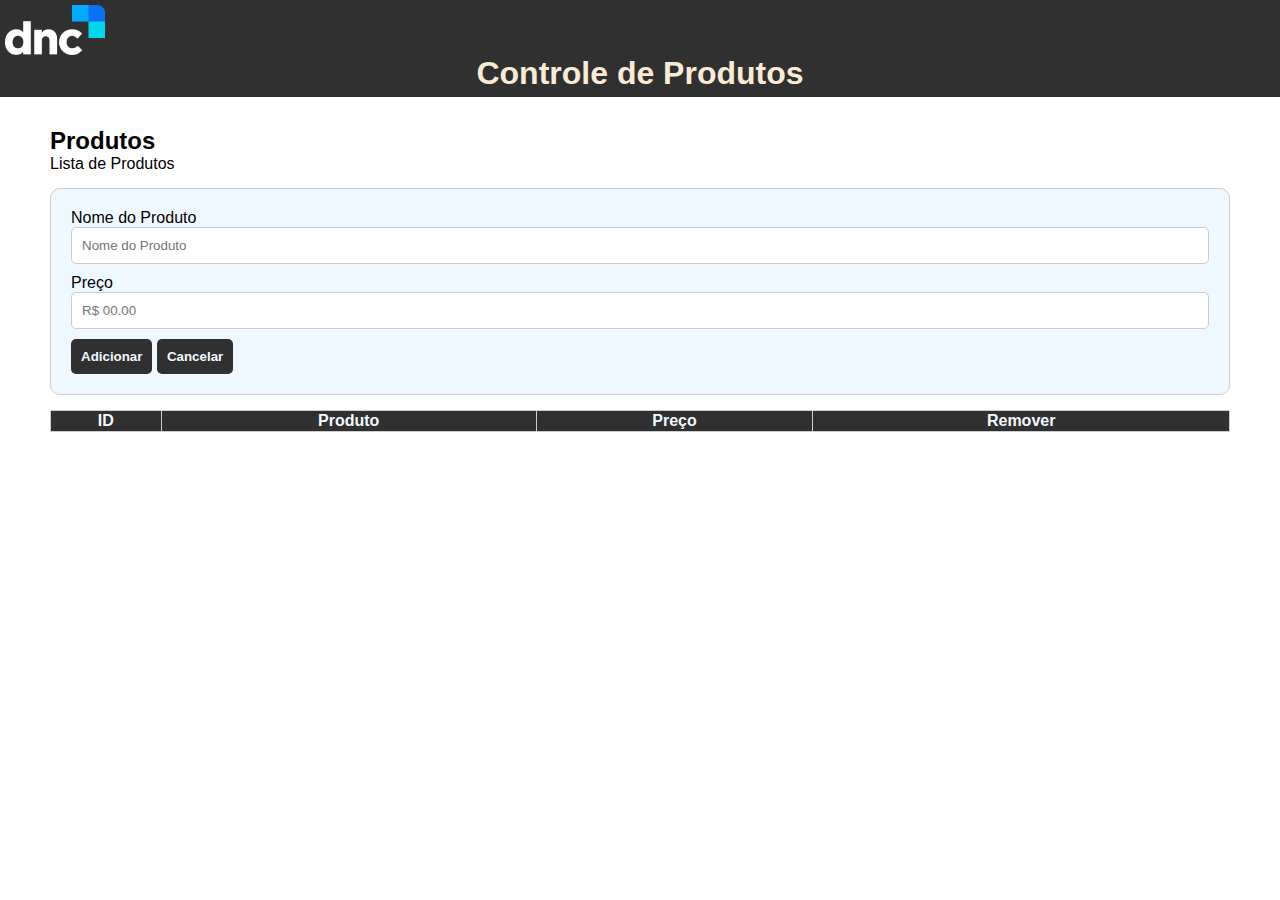
<file: 12_Produtos/index.html>
<!DOCTYPE html>
<html lang="pt-br">
<head>
    <meta charset="UTF-8">
    <meta name="viewport" content="width=device-width, initial-scale=1.0">
    <link rel="stylesheet" href="css/style.css">
    <title>Gerenciador de Produtos</title>
</head>
<body>
    <header>
        <img src="img/DNC_logo.png" width="100">
        <h1>Controle de Produtos</h1>
    </header>
    <main>
        <h2>Produtos</h2>
        <span>Lista de Produtos</span>
        <div class="card">
            <div class="inputpd">
                <label>Nome do Produto</label>
                <input type="text" id="pdnome" placeholder="Nome do Produto">
            </div>
            <div class="inputpd">
                <label>Preço</label>
                <input type="text" id="pdpreco" placeholder="R$ 00.00">
            </div>
            <button onclick="produto.Adicionar()">Adicionar</button>
            <button onclick="produto.Cancelar()">Cancelar</button>
        </div>

        <div class="conteudo">
            <table border="1">
                <thead>
                    <th> ID </th>
                    <th> Produto </th>
                    <th> Preço </th>
                    <th> Remover </th>
                </thead>
                <tbody id="tbody">
                   
                </tbody>
            </table>
        </div>
    </main>
    <script src="js/script.js"></script>
</body>
</html>
</file>
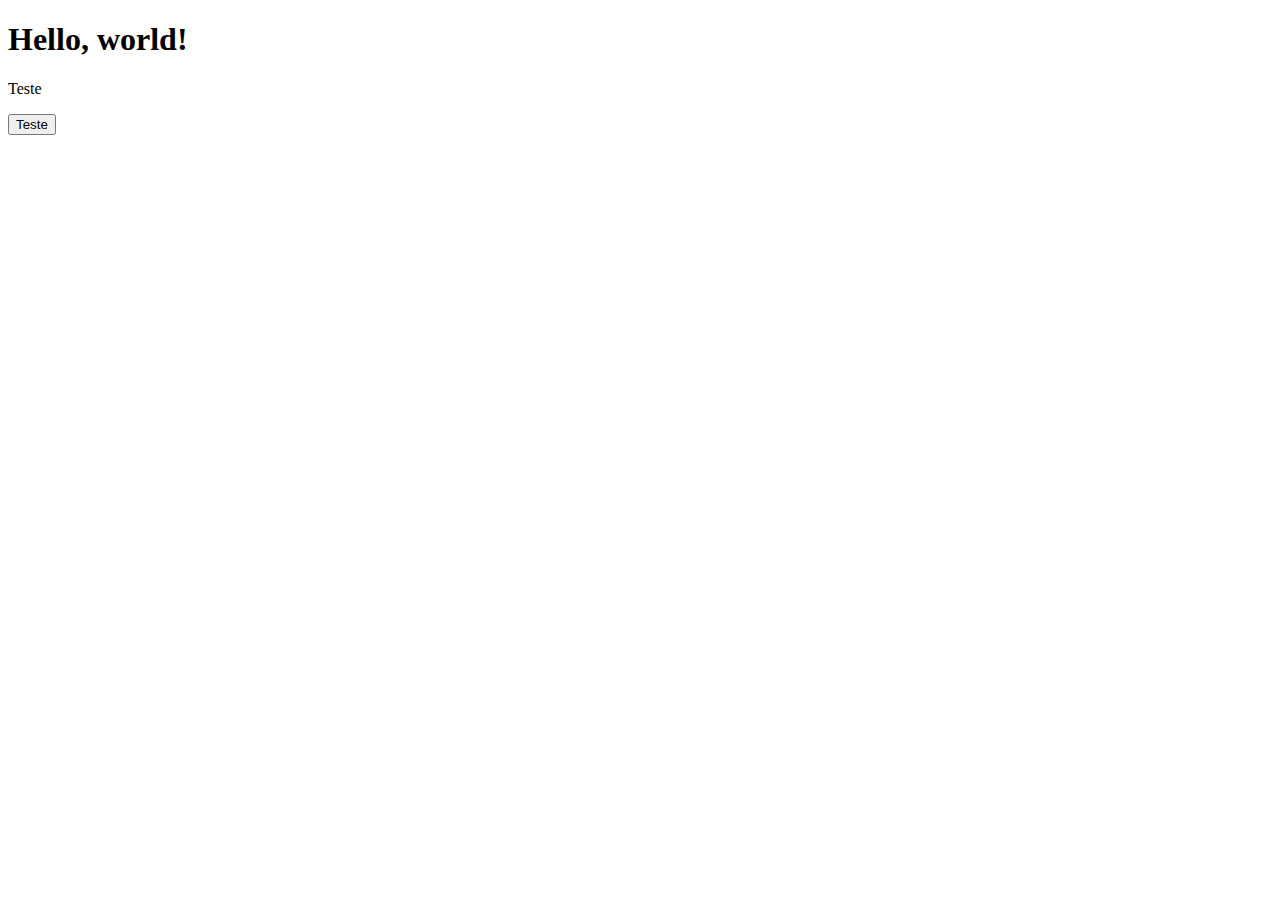
<file: 13_bootstrap/index.html>
<!doctype html>
<html lang="pt-br">
  <head>
    <meta charset="utf-8">
    <meta name="viewport" content="width=device-width, initial-scale=1">
    <title>Bootstrap demo</title>
    <link href="https://cdn.jsdelivr.net/npm/bootstrap@5.3.1/dist/css/bootstrap.min.css" rel="stylesheet" integrity="sha384-4bw+/aepP/YC94hEpVNVgiZdgIC5+VKNBQNGCHeKRQN+PtmoHDEXuppvnDJzQIu9" crossorigin="anonymous">
  </head>
  <body>
    <h1>Hello, world!</h1>
    <p>Teste</p>
    <div class="container p-4 bg-dark text-white">
      <button class="btn btn-primary">Teste</button>
    </div>
    <script src="https://cdn.jsdelivr.net/npm/bootstrap@5.3.1/dist/js/bootstrap.bundle.min.js" integrity="sha384-HwwvtgBNo3bZJJLYd8oVXjrBZt8cqVSpeBNS5n7C8IVInixGAoxmnlMuBnhbgrkm" crossorigin="anonymous"></script>
  </body>
</html>
</file>
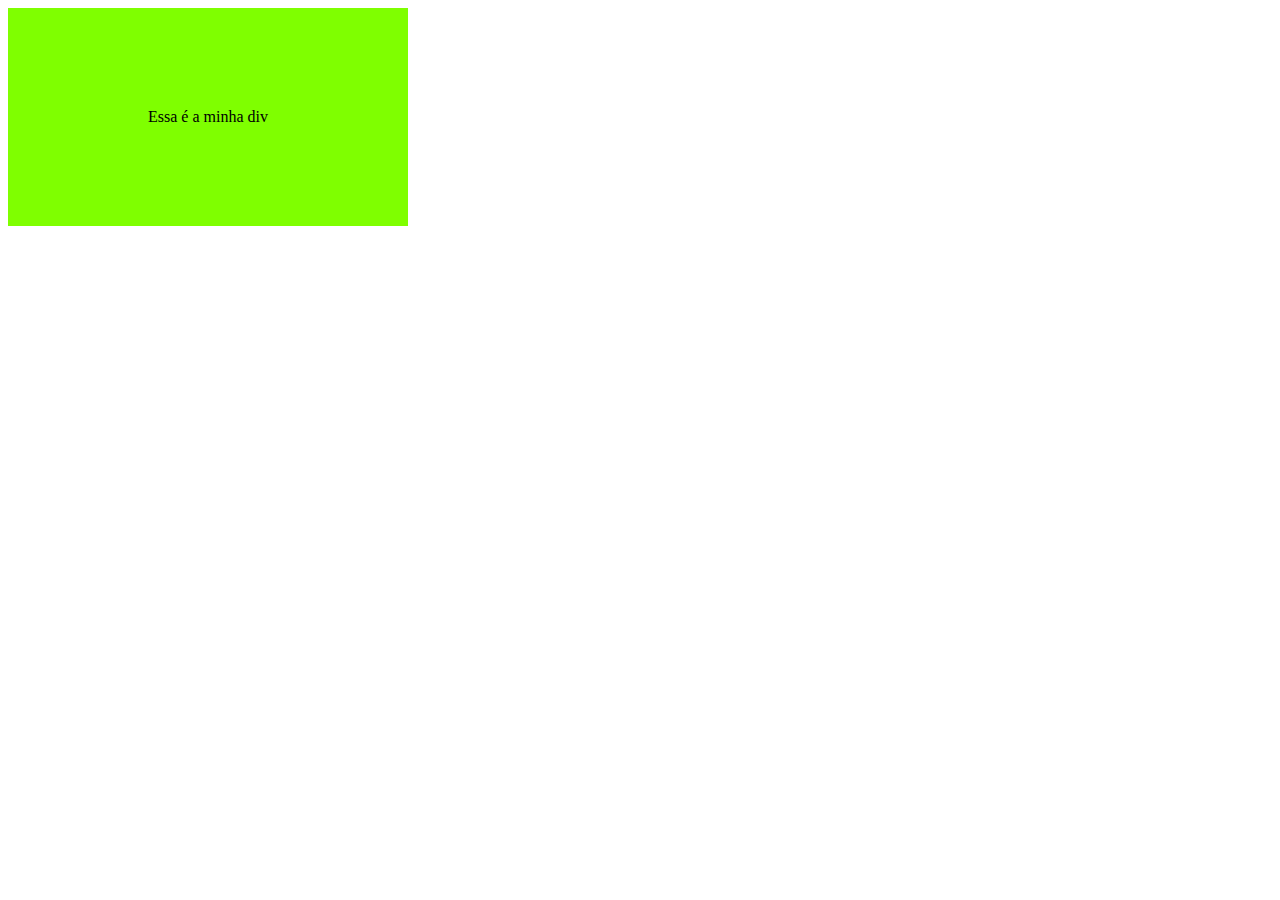
<file: 6_EventosDOM/index.html>
<!DOCTYPE html>
<html lang="pt-br">
<head>
    <meta charset="UTF-8">
    <meta name="viewport" content="width=device-width, initial-scale=1.0">
    <title>Eventos DOM</title>
    <style>
        #principal {
            background-color: chartreuse;
            text-align: center;
            padding: 100px;
            width: 200px;
        }
    </style>
</head>
<body>
    <div id="principal" onclick="clicar()" onmouseenter="entrar()" onmouseleave="sair()">
        Essa é a minha div
    </div>

    <script>
        function clicar() {
            principal.style.background = "blue"
            principal.innerText = "Clicou!"
            principal.style.color = "White"
        }

        function entrar() {
            principal.style.background = "rgba(128, 255, 0, 0.55)"
            principal.style.color = "White"
            principal.innerText = "CLIQUE!!"
        }

        function sair() {
            principal.style.background = "purple"
            principal.style.color = "White"
            principal.innerText = "Saiu!!"
        }
    </script>
</body>
</html>
</file>
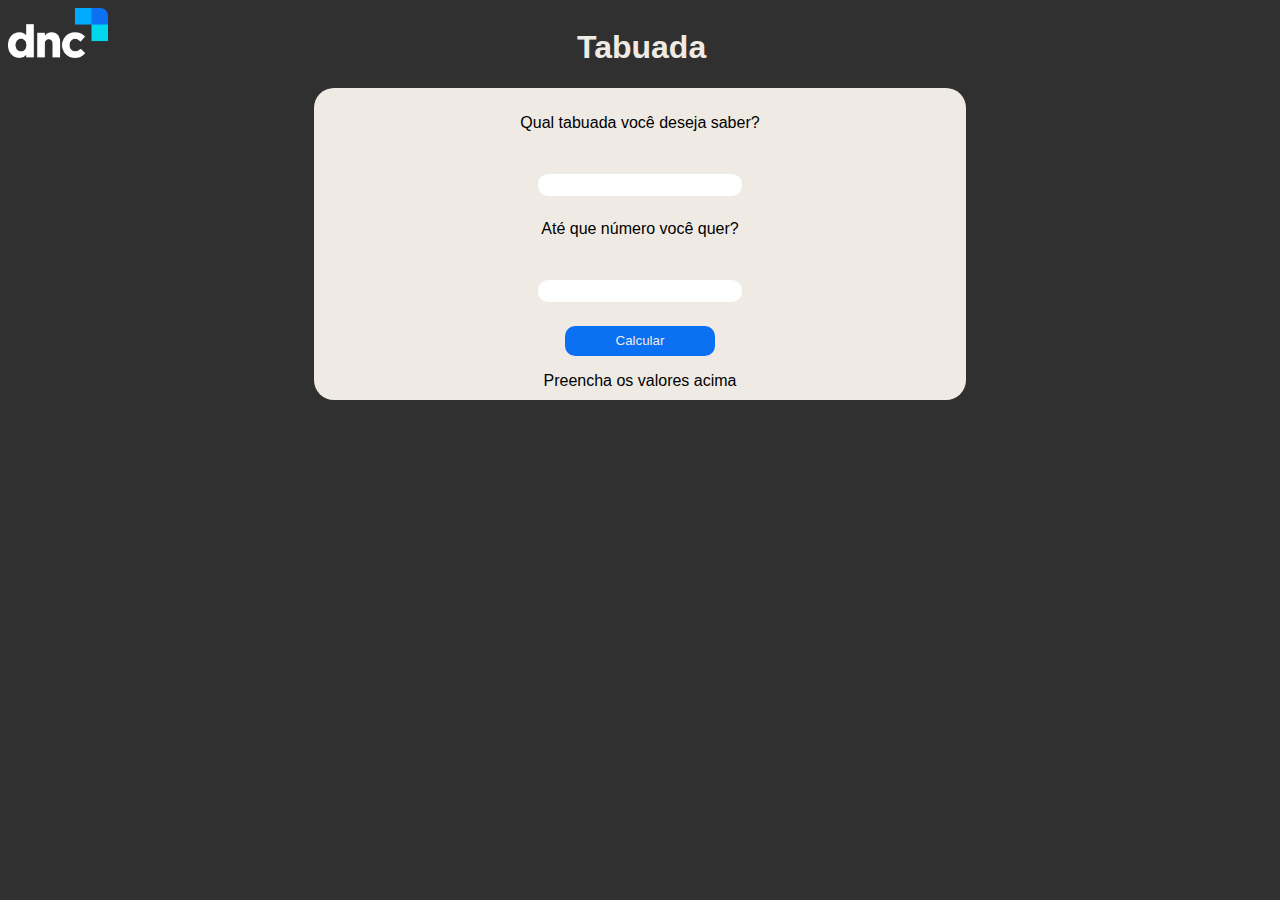
<file: 7_DesafioTaboada/index.html>
<!DOCTYPE html>
<html lang="pt-br">
<head>
    <meta charset="UTF-8">
    <meta name="viewport" content="width=device-width, initial-scale=1.0">
    <link rel="stylesheet" href="style.css">
    <title>Gerador De Tabuadas</title>
</head>
<body>
    <header>
        <img src="./DNC_logo.png" alt="logo_dnc" width="100">
        <h1>Tabuada</h1>
    </header>
    <section>
        <div>
            <p>Qual tabuada você deseja saber?</p><br>
            <input type="number" class="form" id="num">

            <p>Até que número você quer?</p><br>
            <input type="number" class="form" id="end">

            <p>
                <input type="button" value="Calcular" id="botao" onclick="Tabuada()">
            </p>
        </div>
        <div id="resposta">
            Preencha os valores acima
        </div>
    </section>
    <script src="tabuada_script.js"></script>
</body>
</html>
</file>
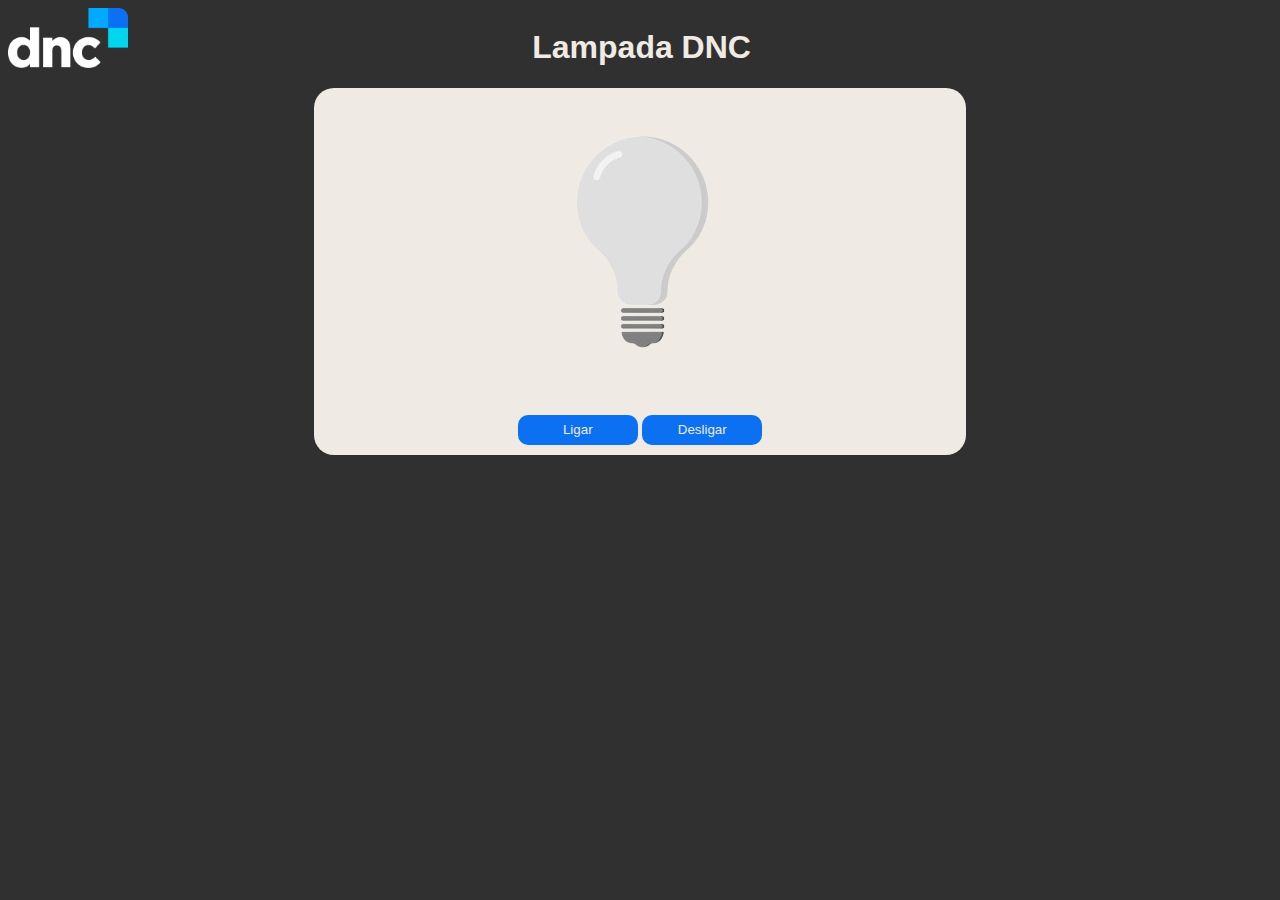
<file: 8_Lampada/index.html>
<!DOCTYPE html>
<html lang="pt-br">
<head>
    <meta charset="UTF-8">
    <meta name="viewport" content="width=device-width, initial-scale=1.0">
    <link rel="stylesheet" href="style.css">
    <title>Lampada DNC</title>
</head>
<body>
    <header>
        <img src="./DNC_logo.png" id="logotipo" width="120px">
        <h1>Lampada DNC</h1>
    </header>

    <section>
        <img src="./desligada.svg" id="lampada"> <br>
        <input type="button" value="Ligar" class="botao" id="liga" onclick="Ligar()">
        <input type="button" value="Desligar" class="botao" id="Desliga" onclick="Desligar()">
    </section>

    <script src="lampada.js"></script>
</body>
</html>
</file>
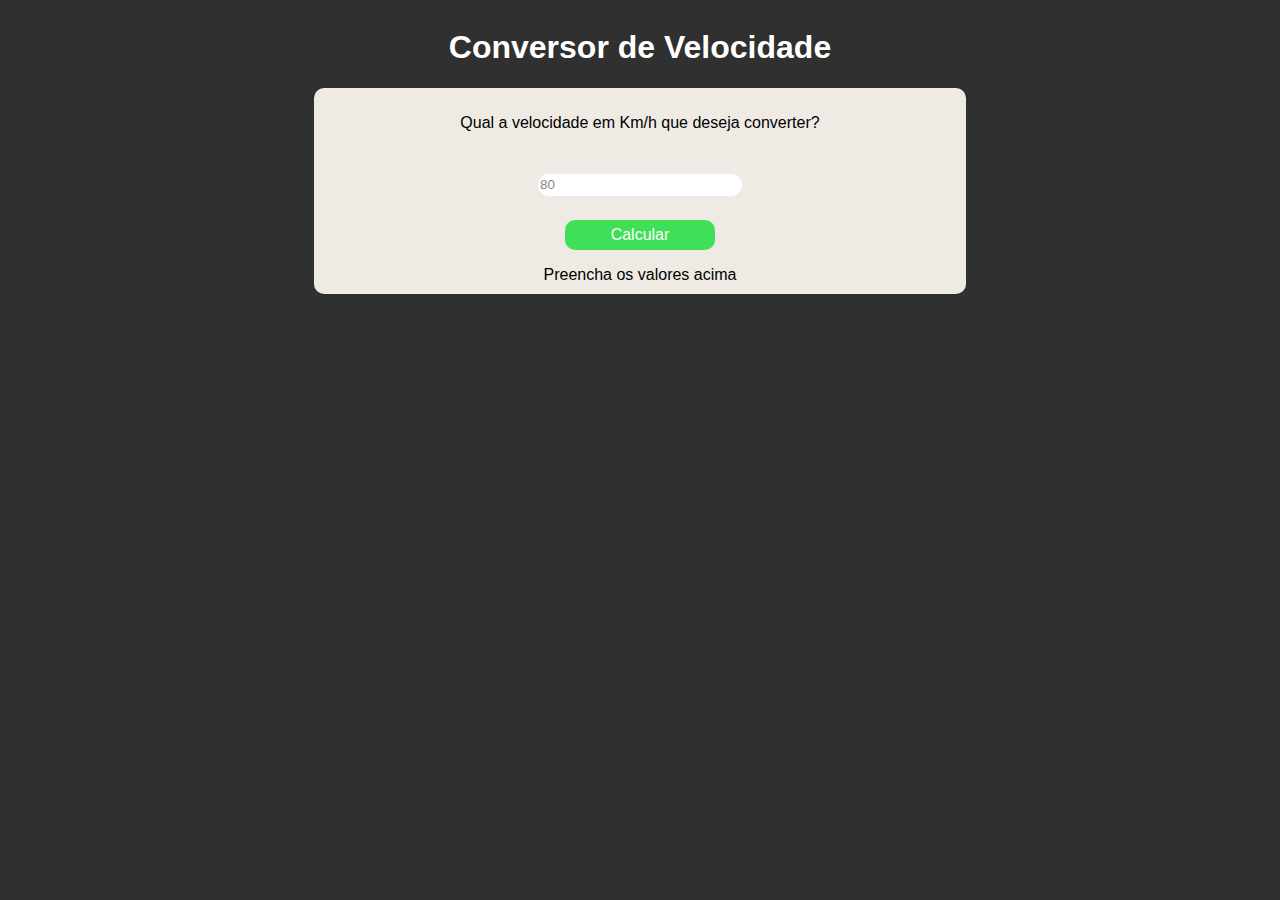
<file: conversor-de-velocidade/index.html>
<!DOCTYPE html>
<html lang="pt-br">
<head>
    <meta charset="UTF-8">
    <meta name="viewport" content="width=device-width, initial-scale=1.0">
    <link rel="stylesheet" href="style.css">
    <title>Conversor de Velocidade</title>
</head>
<body>
    <header>
        <h1>Conversor de Velocidade</h1>
    </header>

    <section>
        <div>
            <p>Qual a velocidade em Km/h que deseja converter?</p><br>
            <input type="number" class="form" id="num" placeholder="80"><br>

            <p>
            <input type="button" value="Calcular" id="botao" onclick="convertSpeed()">
            </p>
        </div>

        <div id="resposta">
            Preencha os valores acima
        </div>
    </section>
    
    <script src="speedConv.js"></script>
</body>
</html>
</file>
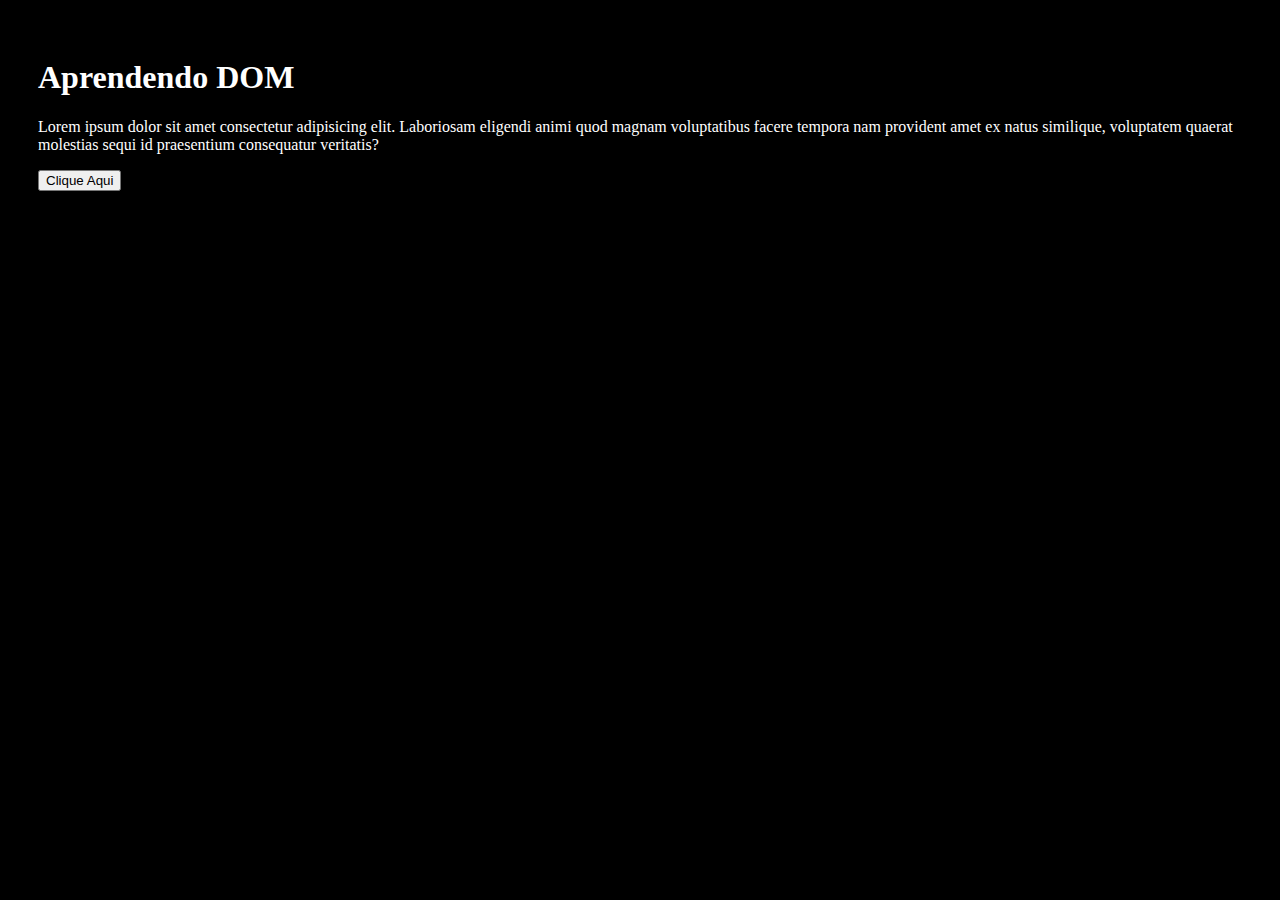
<file: 4_DOM/dom.html>
<!DOCTYPE html>
<html lang="pt-br">
<head>
    <meta charset="UTF-8">
    <meta name="viewport" content="width=device-width, initial-scale=1.0">
    <title>DOM</title>
    <style>
        body{
            background-color: rgb(12, 112, 242);
            color: white;
        }
        div{
            padding: 30px;
        }
    </style>
</head>
<body id="principal">
    <div>
        <h1>Aprendendo DOM</h1>
        <p>Lorem ipsum dolor sit amet consectetur adipisicing elit. Laboriosam eligendi animi quod magnam voluptatibus facere tempora nam provident amet ex natus similique, voluptatem quaerat molestias sequi id praesentium consequatur veritatis?</p>
        <button>Clique Aqui</button>
    </div>

    <script>

        //window.document.write("Minha primeira manipulação de DOM")
        //window.document.querySelector("h1").style.fontSize="50px"
        var x = window.document.getElementById("principal")
        x.style.background = "black"

    </script>
</body>
</html>
</file>
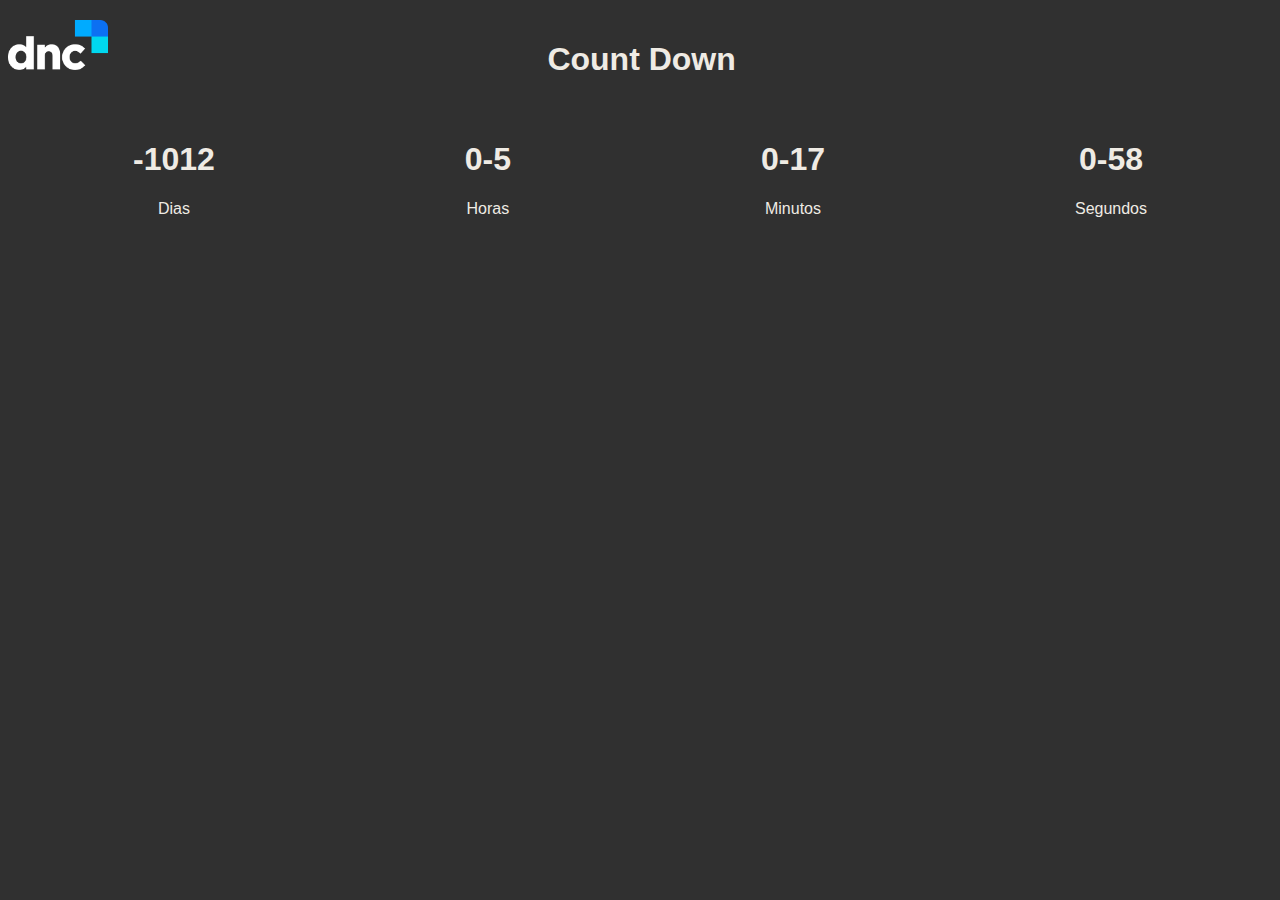
<file: 9_Countdown/inexl.html>
<!DOCTYPE html>
<html lang="pt-br">
<head>
    <meta charset="UTF-8">
    <meta name="viewport" content="width=device-width, initial-scale=1.0">
    <link rel="stylesheet" href="style.css">
    <title>Count Down</title>
</head>
<body>
    <header>
        <img src="./DNC_logo.png" width="100">
        <h1>Count Down</h1>
    </header>

    <div class="timer">
        <div>
            <h1 id="dia">00</h1>
            <p>Dias</p>
        </div>

        <div>
            <h1 id="hora">00</h1>
            <p>Horas</p>
        </div>

        <div>
            <h1 id="minuto">00</h1>
            <p>Minutos</p>
        </div>

        <div>
            <h1 id="segundo">00</h1>
            <p>Segundos</p>
        </div>
    </div>

    <script src="script.js"></script>
</body>
</html>
</file>
<file: 12_Produtos/css/style.css>
* {
    margin: 0;
    font-family: Verdana, Geneva, Tahoma, sans-serif;
}

header {
    background-color: #303030;
    color: antiquewhite;
    padding: 5px;
    display: grid;
    text-align: center;
}

main {
    padding: 30px 50px;
}

.card {
    background-color: aliceblue;
    border: 1px solid #ccc;
    padding: 20px;
    margin-top: 15px;
    border-radius: 10px;
}

.inputpd {
    display: grid;
    margin-bottom: 10px;
}

input {
    padding: 10px;
    border-radius: 5px;
    border: 1px solid #ccc;
}

button {
    background-color: #303030;
    color: aliceblue;
    padding: 10px;
    border: 0;
    border-radius: 5px;
    font-weight: bold;
    transition: all ease 0.3s;
    cursor: pointer;
}

button:hover {
    background-color: black;
}

.conteudo {
    margin-top: 15px;
}

table {
    border-collapse: collapse;
    width: 100%;
    border: #ccc;
}

table th {
    background-color: #303030;
    padding: 1px;
    color: aliceblue;
}

table td {
    padding: 1px;
}

table td img {
    width: 25px;
}
</file>
<file: 7_DesafioTaboada/style.css>
body {
    background-color: #303030;
    text-align: center;
    font-family: Verdana, Geneva, Tahoma, sans-serif;
}

header {
    display: grid;
    grid-auto-flow: column;
    grid-auto-columns: 33vw;
    color: rgb(239, 235, 228);

}

section {
    background-color: rgb(239, 235, 228);
    color: black;
    padding: 10px;
    border-radius: 20px;
    width: 50%;
    margin: auto;
}

#botao {
    background-color: rgb(12, 112, 242);
    color: rgb(239, 235, 228);
    border: 0;
    width: 150px;
    height: 30px;
    border-radius: 10px;
}

.form {
    margin: 8px;
    border-radius: 10px;
    border-style: none;
    height: 20px;
    width: 200px;
}
</file>
<file: 8_Lampada/style.css>
body {
    background-color: #303030;
    text-align: center;
    font-family: Verdana, Geneva, Tahoma, sans-serif;
}

header {
    display: grid;
    grid-auto-flow: column;
    grid-auto-columns: 33vw;
    color: rgb(239, 235, 228);

}

section {
    background-color: rgb(239, 235, 228);
    color: black;
    padding: 10px;
    border-radius: 20px;
    width: 50%;
    margin: auto;
}

.botao {
    background-color: rgb(12, 112, 242);
    color: rgb(239, 235, 228);
    border: 0;
    width: 120px;
    height: 30px;
    border-radius: 10px;
}

.form {
    margin: 8px;
    border-radius: 10px;
    border-style: none;
    height: 20px;
    width: 200px;
}
</file>
<file: conversor-de-velocidade/style.css>
body {
    background-color: #303030;
    text-align: center;
    font-family: Verdana, Geneva, Tahoma, sans-serif;
}

header {
    display: grid;
    grid-auto-flow: column;
    grid-auto-columns: auto;
    color: white;
}

section {
    background-color: rgb(239, 235, 228);
    color: black;
    border-radius: 10px;
    padding: 10px;
    width: 50%;
    margin: auto;
}

.form {
    margin: 8px;
    border-style: none;
    width: 200px;
    height: 20px;
    border-radius: 20px;
}

input::placeholder {
    opacity: 50%;
    color: black;
}

#botao {
    background-color: rgba(10, 220, 45, 0.763);
    color: white;
    width: 150px;
    height: 30px;
    border-style: none;
    border-radius: 10px;
    font-size: 16px;
    cursor: pointer;
}

#botao:hover {
    background-color: rgba(228, 106, 6, 0.816);
    transition: 0.3s;
}
</file>
<file: 9_Countdown/style.css>
body {
    background-color: rgb(48, 48, 48);
    color: rgb(239, 235, 228);
    text-align: center;
    font-family: Verdana, Geneva, Tahoma, sans-serif;
}

header {
    display: grid;
    grid-auto-flow: column;
    grid-auto-columns: 33vw;
    color: rgb(239, 235, 228);
    margin-top: 20px;
}

.timer {
    display: grid;
    grid-auto-flow: column;
    margin-top: 20px;
}
</file>
